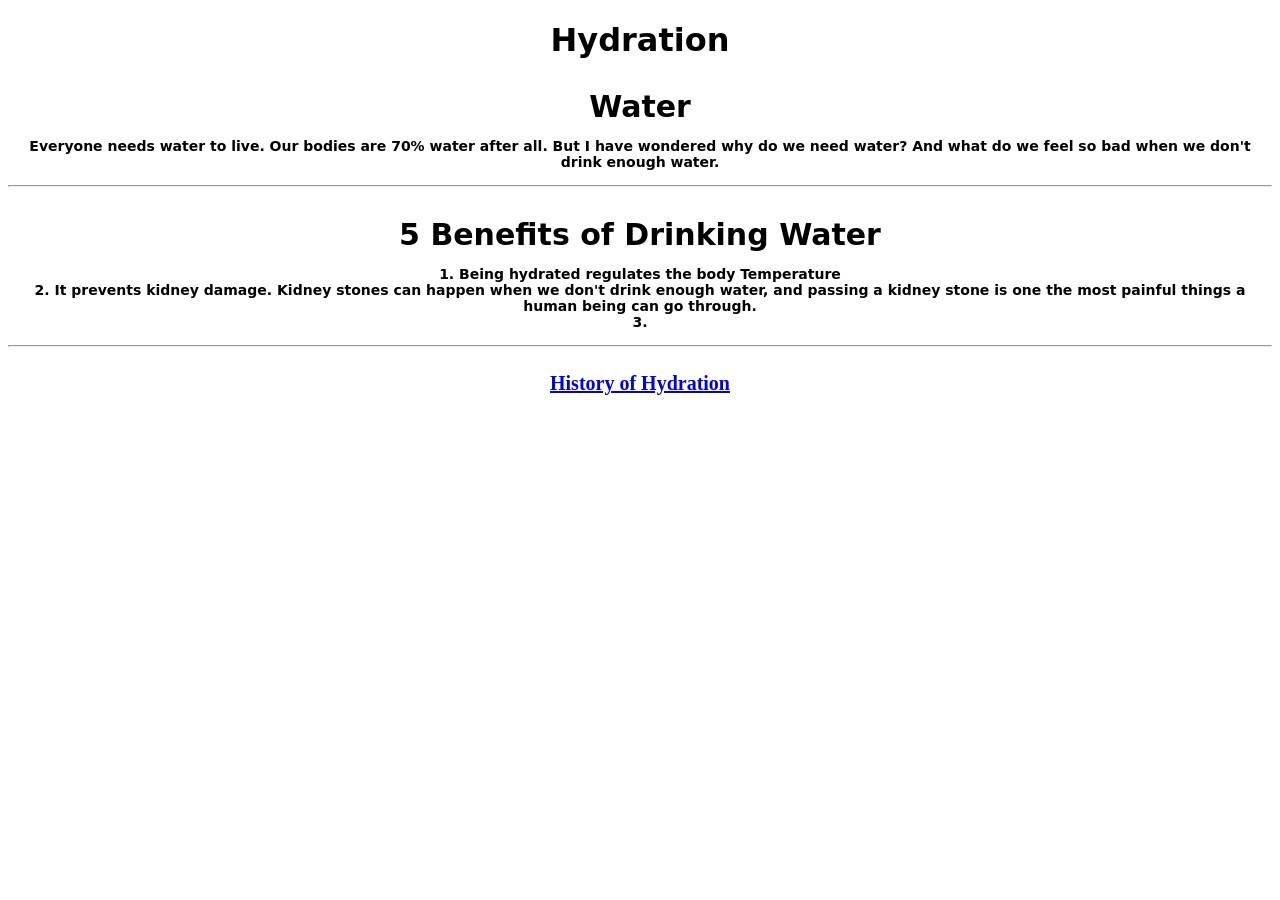
<file: index.html>
<!DOCTYPE html>
<html>
    <head>
        <title>Hydration</title>
        <link href="style.css" rel="stylesheet">
    </head>
    <style>
        body {
          background-image: url('https://png.pngtree.com/thumb_back/fh260/back_our/20190622/ourmid/pngtree-hydra-cosmetic-water-splash-light-blue-background-image_233785.jpg');
          background-repeat: no-repeat;
          background-attachment: fixed;
          background-size: cover;
        }
        </style>
        <center>
            <h1><b>Hydration</b></h1>
        </center>
        <center> 
            <h3 ><b>Water</b></p>
            <p>Everyone needs water to live. Our bodies are 70% water after all. But I have wondered why do we need water? And what do we feel so bad when we don't drink enough water.</p><hr>
            <h3><b>5 Benefits of Drinking Water</b></p>
            <p><b>1. </b>Being hydrated regulates the body Temperature<br><b>2. </b>It prevents kidney damage. Kidney stones can happen when we don't drink enough water, and passing a kidney stone is one the most painful things a human being can go through.<br><b>3. </b></p>
            <hr>
            <a href="./html/history.html" style="font-family: Cambria, Cochin, Georgia, Times, 'Times New Roman', serif; font-size:20px; background-color: white;">History of Hydration</a>
    </body>







</html>
</file>
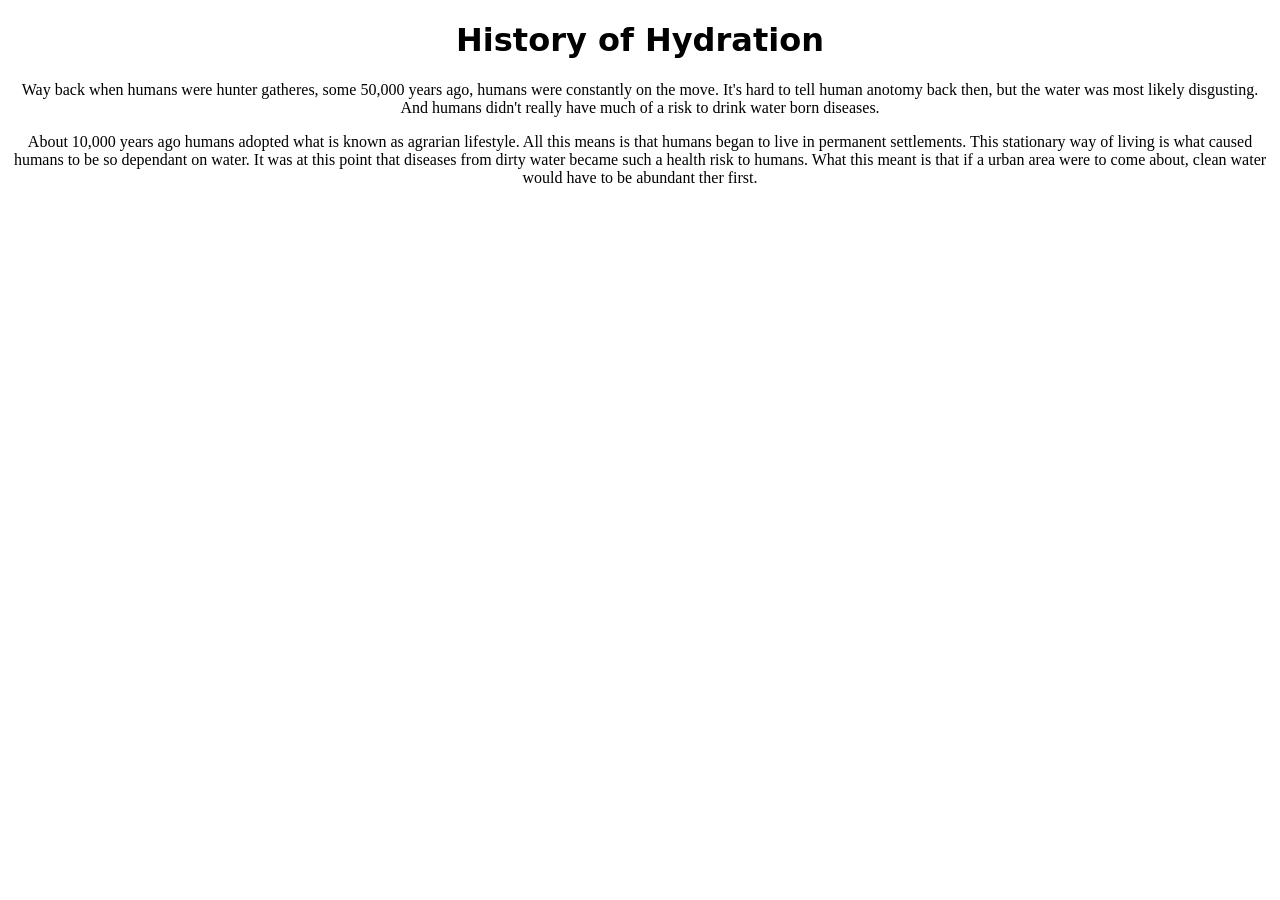
<file: html/history.html>
<!DOCTYPE html>
<html> 
    <head>
        <link href="history.html" rel="stylesheet">
    </head>
    <center>
        <h1 style="font-family: system-ui, -apple-system, BlinkMacSystemFont, 'Segoe UI', Roboto, Oxygen, Ubuntu, Cantarell, 'Open Sans', 'Helvetica Neue', sans-serif">History of Hydration</h1>
        <style>
            body {
              background-image: url('https://png.pngtree.com/thumb_back/fh260/back_our/20190622/ourmid/pngtree-hydra-cosmetic-water-splash-light-blue-background-image_233785.jpg');
              background-repeat: no-repeat;
              background-attachment: fixed;
              background-size: cover;
            }
            </style>
        <p>Way back when humans were hunter gatheres, some 50,000 years ago, humans were constantly on the move. It's hard to tell human anotomy back then, but the water was most likely disgusting. And humans didn't really have much of a risk to drink water born diseases.</p>
        <p>About 10,000 years ago humans adopted what is known as agrarian lifestyle. All this means is that humans began to live in permanent settlements. This stationary way of living is what caused humans to be so dependant on water. It was at this point that diseases from dirty water became such a health risk to humans. What this meant is that if a urban area were to come about, clean water would have to be abundant ther first. </p>

        </p>
    </center>




</html>
</file>
<file: style.css>
h1{
    font-family: system-ui, -apple-system, BlinkMacSystemFont, 'Segoe UI', Roboto, Oxygen, Ubuntu, Cantarell, 'Open Sans', 'Helvetica Neue', sans-serif;
  }
  p {
    background-color: white;
    font-family: system-ui, -apple-system, BlinkMacSystemFont, 'Segoe UI', Roboto, Oxygen, Ubuntu, Cantarell, 'Open Sans', 'Helvetica Neue', sans-serif;
    font-size:14px
  }
h3{
    background-color: white;
    font-family:system-ui, -apple-system, BlinkMacSystemFont, 'Segoe UI', Roboto, Oxygen, Ubuntu, Cantarell, 'Open Sans', 'Helvetica Neue', sans-serif;
    font-size:30px
}
</file>
